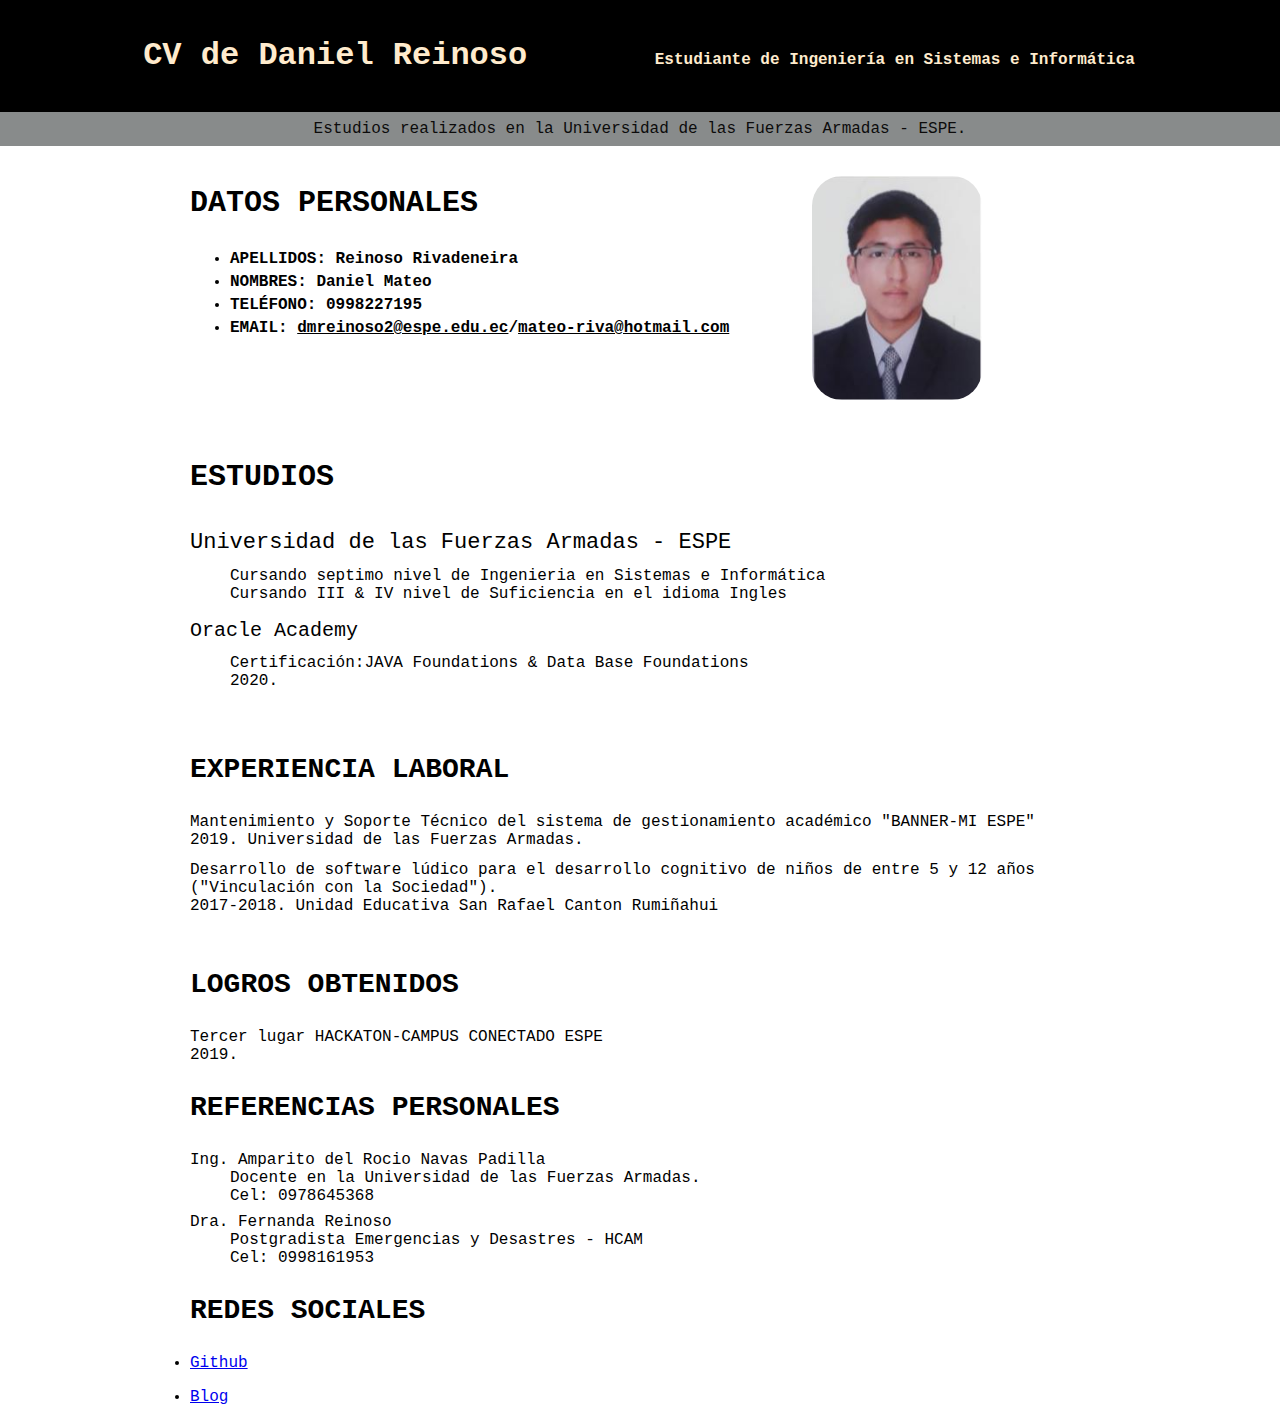
<file: CV/index.html>
<!DOCTYPE hml>
<html>
<!-- metadatos datos que describen otros datos head -->
<!-- autor Mateo Reinoso github FrontEnd -->
<head>
    <title>Daniel Reinoso - CV</title>
    <meta charset="utf-8">
    <!-- content nos sirve como contenedor de resumen de la pagina web -->
    <meta name="description" content="Mateo Reinoso estudiante de Ingenieria en Sistemas e Informática cursando
        septimo nivel de dicha carrera">
</head>
<!-- margin para quitar el contorno que viene de 0 -->

<body style="font-family:'Courier New', Courier, monospace;margin: 0;">
    <!-- usos de encabezado de una pagina -->
    <header style="background-color: black;color: blanchedalmond;text-align: center;padding: 16px;">
        <!-- con background se puede asignar color o añadir imagenes -->
        <!-- display se encuentra en linea block es para separacion de textos en columnas 
            width es la propiedad que se aplica para el tamaño del ancho-->
        <h1 style="display:inline-block;width: 500px;font-weight: 600;">CV de Daniel Reinoso</h1>
        <p style="display:inline-block;width: 600px;font-weight: 700;">Estudiante de Ingeniería en Sistemas e
            Informática</p>
    </header>
    <!-- div sirve para agrupar elementos -->
    <div style="background-color:#888b8b;color: rgb(12, 11, 11);text-align: center;padding: 8px;">
        Estudios realizados en la Universidad de las Fuerzas Armadas - ESPE.
    </div>
    <!-- section sirve para separar secciones para nuestra pagina -->
    <section>

        <div style="width: 900px;margin-right: auto;margin-left: auto;margin-top: 10px;">
            <div>
                <!-- inline divide en blokes -->
                <div style="display: inline-block;width: 68%; vertical-align: top;">
                    <h3 style="font-size: 30px;font-weight: bold;">DATOS PERSONALES</h3>
                    <!-- lista de definiciones -->
                    <div style="font-weight: 600;">
                        <ul>
                            <li style="margin-bottom: 5px;">APELLIDOS: Reinoso Rivadeneira</li>
                            <li style="margin-bottom: 5px;">NOMBRES: Daniel Mateo</li>
                            <li style="margin-bottom: 5px;">TELÉFONO: 0998227195</li>
                            <li>EMAIL: <u>dmreinoso2@espe.edu.ec</u>/<u>mateo-riva@hotmail.com</u></li>
                        </ul>
                    </div>
                </div>
                <div style="display: inline-block;width: 30%;margin-top: 20px;">
                    <img src="img/Captura.JPG" width="170" style="border-radius: 30px;">
                </div>


            </div>
            <div style="padding-top: 25px;">
                <h3 style="font-size: 30px;font-weight: bold;">ESTUDIOS</h3>
                <div>
                    <dl>
                        <dt style="font-size: 22px;margin-bottom: 12px;margin-top: 36px;">Universidad de las Fuerzas
                            Armadas - ESPE</dt>
                        <dd>Cursando septimo nivel de Ingenieria en Sistemas e Informática</dd>
                        <dd>Cursando III & IV nivel de Suficiencia en el idioma Ingles</dd>
                        <p>
                            <dt style="font-size: 20px;margin-bottom: 12px;">Oracle Academy</dt>
                            <dd>Certificación:JAVA Foundations & Data Base Foundations</dd>
                            <dd>2020.</dd>
                    </dl>
                </div>
            </div>
            <div style="padding-top: 20px;">
                <h3 style="font-size: 28px;font-weight: bold;">EXPERIENCIA LABORAL</h3>
                <div>
                    <dl>
                        <dt>Mantenimiento y Soporte Técnico del sistema de gestionamiento académico "BANNER-MI ESPE"
                        </dt>
                        <dd style="margin: 0px;margin-bottom: 12px;">2019. Universidad de las Fuerzas Armadas.</dd>
                        <dt>Desarrollo de software lúdico para el desarrollo cognitivo de niños de entre 5 y 12 años
                            ("Vinculación con la Sociedad").</dt>
                        <dd style="margin: 0px">2017-2018. Unidad Educativa San Rafael Canton Rumiñahui</dd>
                    </dl>
                </div>
            </div>
            <div style="padding-top: 10px;">
                <h3 style="font-size: 28px;font-weight: bold;">LOGROS OBTENIDOS</h3>
                <div>
                    <dl>
                        <dt>Tercer lugar HACKATON-CAMPUS CONECTADO ESPE</dt>
                        <dd style="margin: 0px;">2019.</dd>
                    </dl>
                </div>
            </div>
            <div>
                <h3 style="font-size: 28px;font-weight: bold;">REFERENCIAS PERSONALES</h3>
                <div>
                    <dl>
                        <dt>Ing. Amparito del Rocio Navas Padilla</dt>
                        <dd>Docente en la Universidad de las Fuerzas Armadas.</dd>
                        <dd style="margin-bottom: 8px;">Cel: 0978645368</dd>
                        <dt>Dra. Fernanda Reinoso</dt>
                        <dd>Postgradista Emergencias y Desastres - HCAM</dd>
                        <dd>Cel: 0998161953 </dd>
                    </dl>
                </div>
            </div>
            <div>
                <h3 style="font-size: 28px;font-weight: bold;">REDES SOCIALES</h3>
                <UL style="margin-top: 12px;padding: 0px;">
                    <li style="margin-top: 16px;">
                        <a href="https://github.com/MateoReinoso" target="_blank">Github</a>
                    </li>
                    <li style="margin-top: 16px;">
                        <a href="https://ejercicioscprogra.blogspot.com/" target="_blank">Blog</a>
                    </li>
                </UL>
            </div>
        </div>
    </section>
</body>

</html>
</file>
